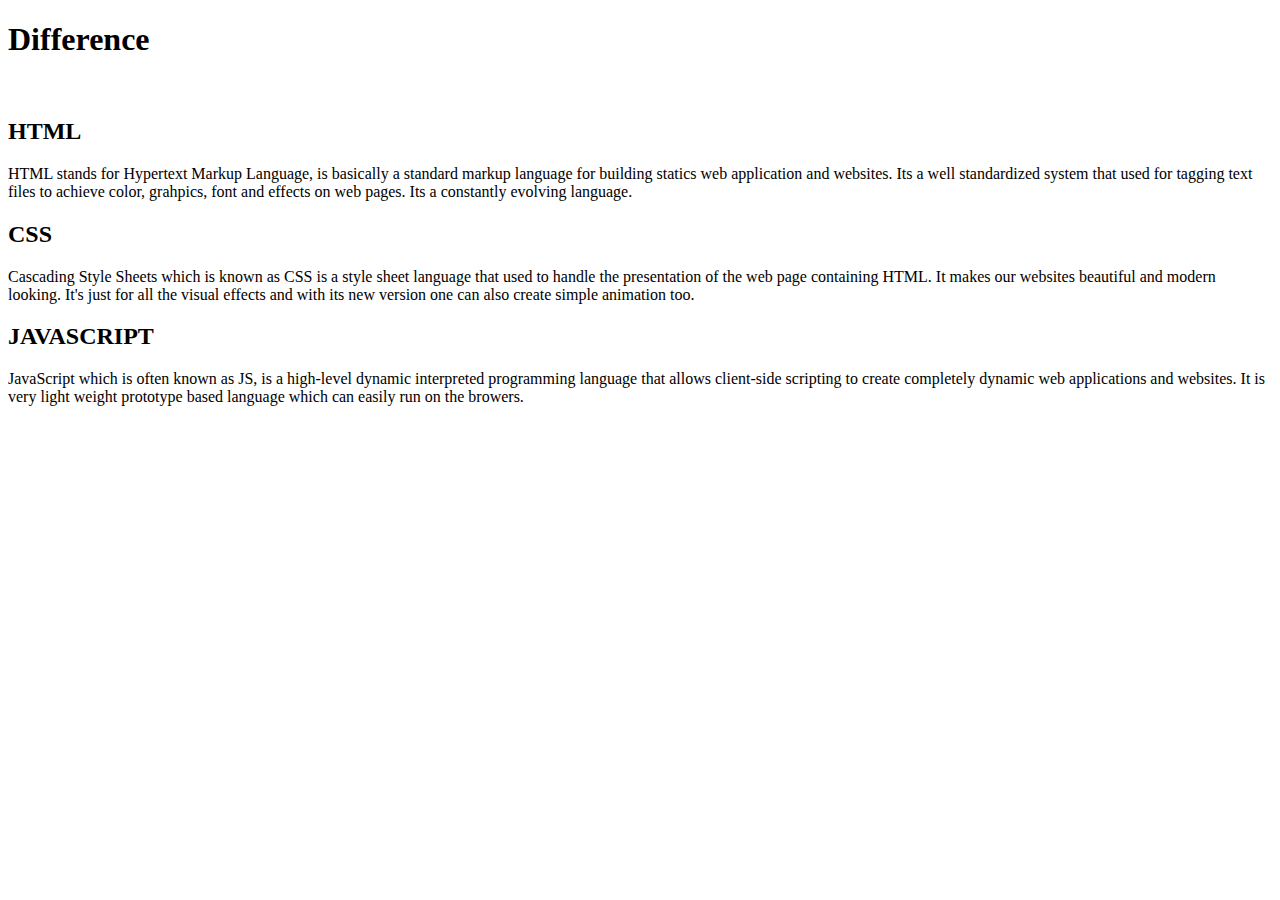
<file: assignment1.html>
<!DOCTYPE html>
<html>
<head>
	<link rel="stylesheet" href="assign1css.css">
	<meta charset="utf-8">
	<meta name="viewport" content="width=device-width, intial scale=1">
	<h1>Difference</h1>
	<br>
	
</head>
<body>
	<div class="row">
        <div class="col-lg-4 ">
            <section class="html">
				<h2>HTML</h2>
				<p>HTML stands for Hypertext Markup Language, is basically a standard markup language for building statics web application and websites. Its a well standardized system that used for tagging text files to achieve color, grahpics, font and effects on web pages. Its a constantly evolving language. </p>
			</section>
		</div>

        <div class="col-lg-4 ">
            <section class="css">
				<h2>CSS</h2>
				<p>Cascading Style Sheets which is known as CSS is a style sheet language that used to handle the presentation of the web page containing HTML. It makes our websites beautiful and modern looking. It's just for all the visual effects and with its new version one can also create simple animation too. </p>
			</section>
		</div>
	
        <div class="col-lg-4 ">
            <section class="js">
				<h2>JAVASCRIPT</h2>
				<p>JavaScript which is often known as JS, is a high-level dynamic interpreted programming language that allows client-side scripting to create completely dynamic web applications and websites. It is very light weight prototype based language which can easily run on the browers.</p>
			</section>
		</div>
	</div>
</body>
</style>
</html>
</file>
<file: assign1css.css>

</file>
